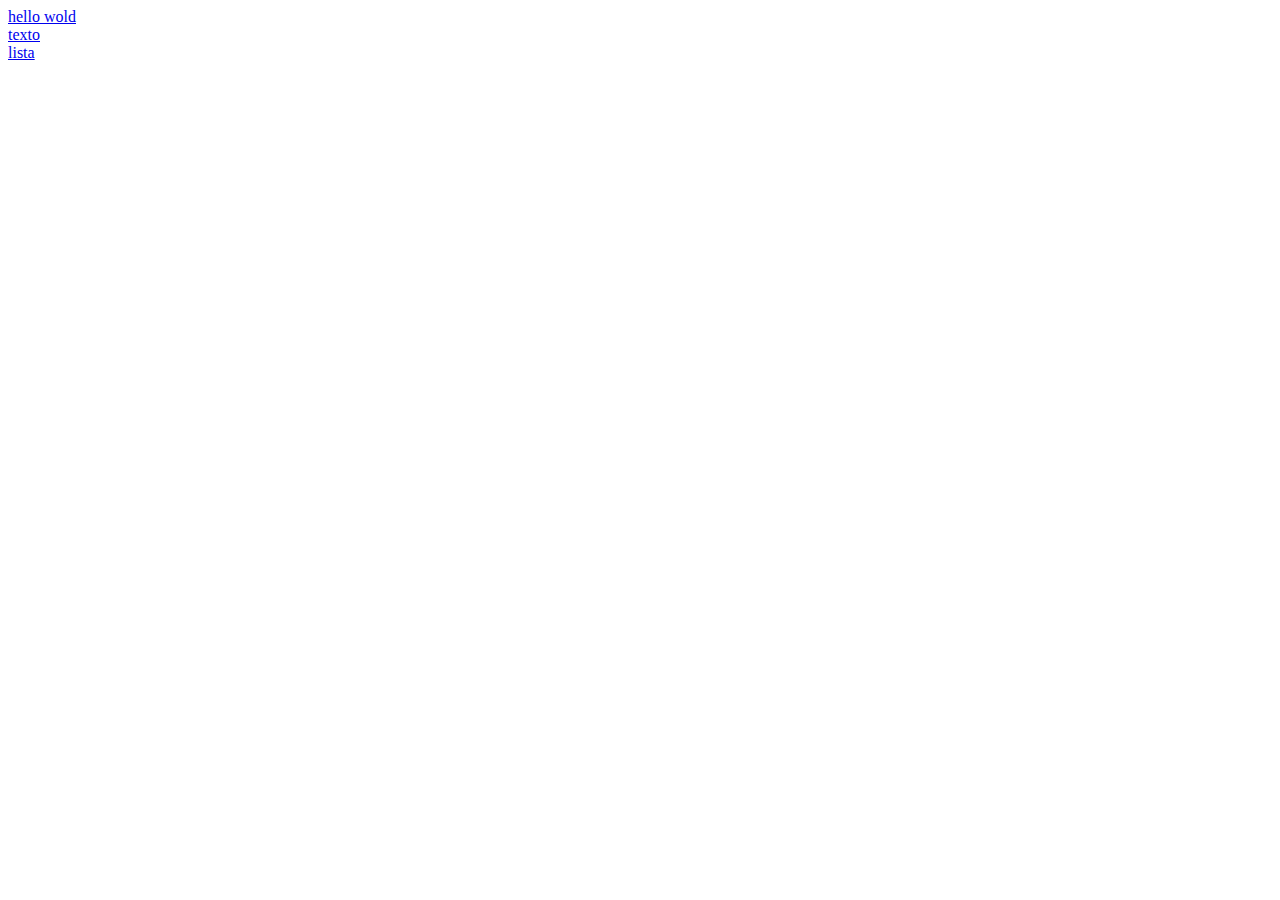
<file: css/01helloword/index.html>
<!DOCTYPE html>
<html lang="pt-br">
<head>
    <meta charset="UTF-8">
    <meta name="viewport" content="width=device-width, initial-scale=1.0">
    <title>UC 7 -Web</title>
</head>
<body>
    
    <!-- link interno -->
    <li>

    <a href="file:///C:/Users/JonatanSouza/Desktop/html/hello-html.helloweb.html"
    target="_blank">
    hello wold
    </a>
    </li>

    <li>

        <a href="file:///C:/Users/JonatanSouza/Desktop/html/Untitled-1.html"
        target="_blank">
        texto
        </a>
        </li>

        <li>

            <a href="file:///C:/Users/JonatanSouza/Desktop/html/lista.html"
            target="_blank">
            lista
            </a>
            </li>

    




            </a>
        </li>
    </ul>
</body>
</html>
</file>
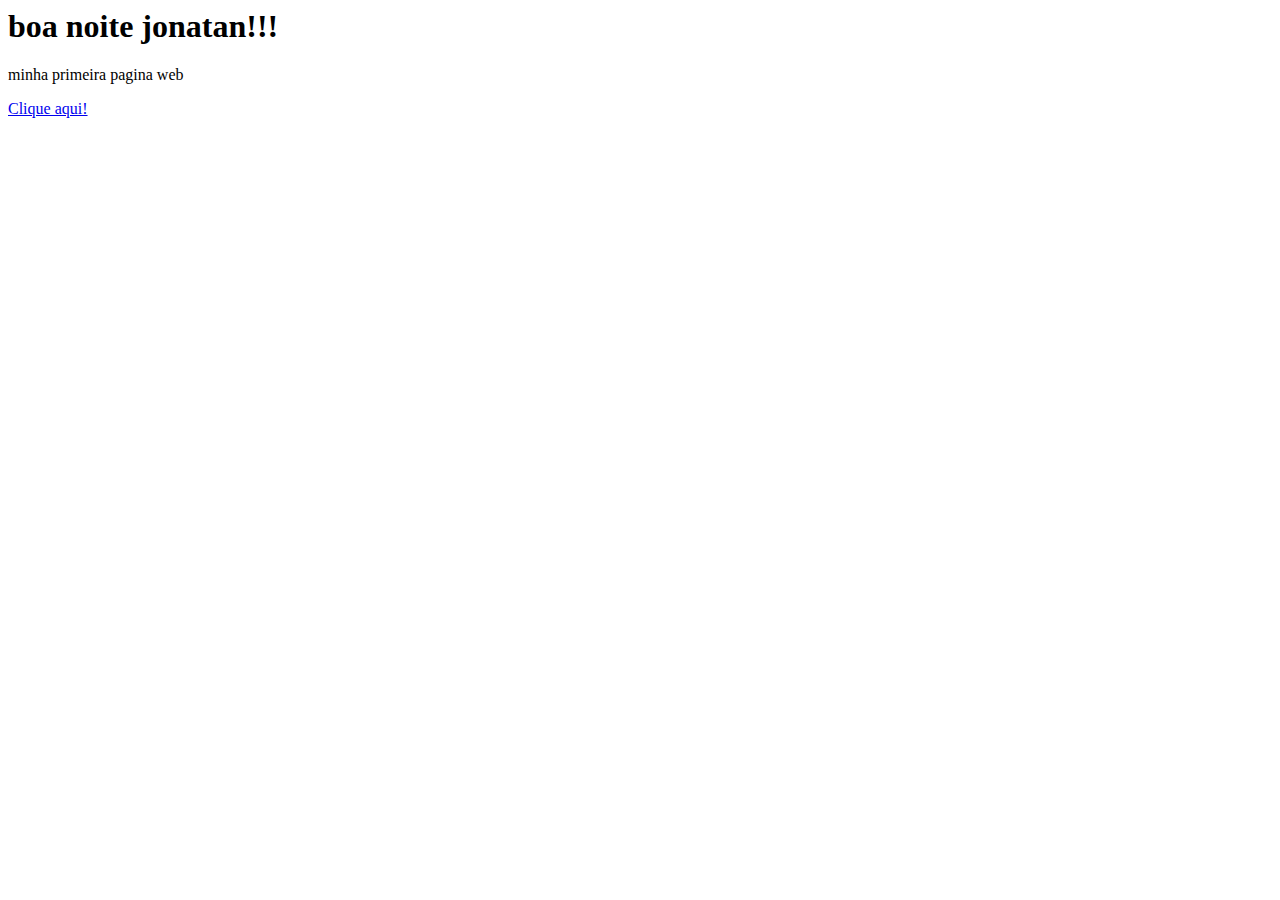
<file: hello-html.helloweb.html>
<html>
  <head>
    <title>Hello Web</title>
  </head>
  <body>
   

    <h1>
       boa noite jonatan!!!
    </h1>

     
    <p title="aqui é um tooltip">minha primeira pagina web</p>
    <a href="https://outlook.office.com/mail/"> Clique aqui!</a>

  </body>
</html>
</file>
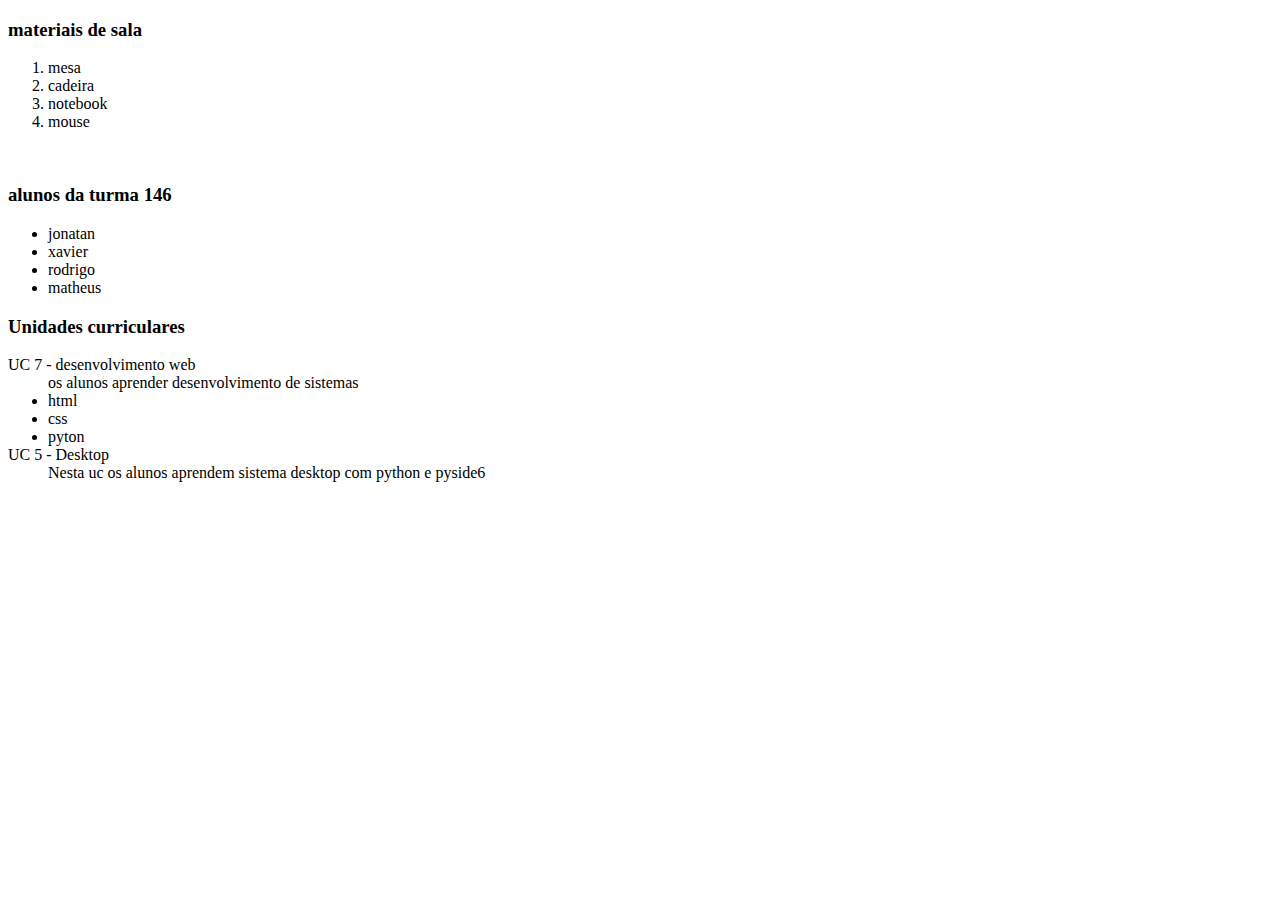
<file: lista.html>
<!DOCTYPE html>
<html lang="en">
<head>
    <meta charset="UTF-8">
    <meta name="viewport" content="width=, initial-scale=1.0">
    <title>Document</title>
</head>
<body>
    <h3>materiais de sala</h3>
    <ol>
        <li>mesa</li>
        <li>cadeira</li>
        <li>notebook</li>
        <li>mouse</li>
    </ol>
    <br>


    <h3>alunos da turma 146</h3>
    

    <ul>
        <li>jonatan</li>
        <li>xavier</li>
        <li>rodrigo</li>
        <li>matheus</li>
    </ul>



    <h3>Unidades curriculares</h3>


    <dl>
        <dt>UC 7 - desenvolvimento web</dt>
        <dd>os alunos aprender desenvolvimento de sistemas
            <li>html</li>
            <li>css</li>
            <li>pyton</li>
        </dd>


        <dt>UC 5 - Desktop</dt>
        <dd>Nesta uc os alunos aprendem sistema desktop com python e pyside6</dd>
    </dl>
</body>
</html>
</file>
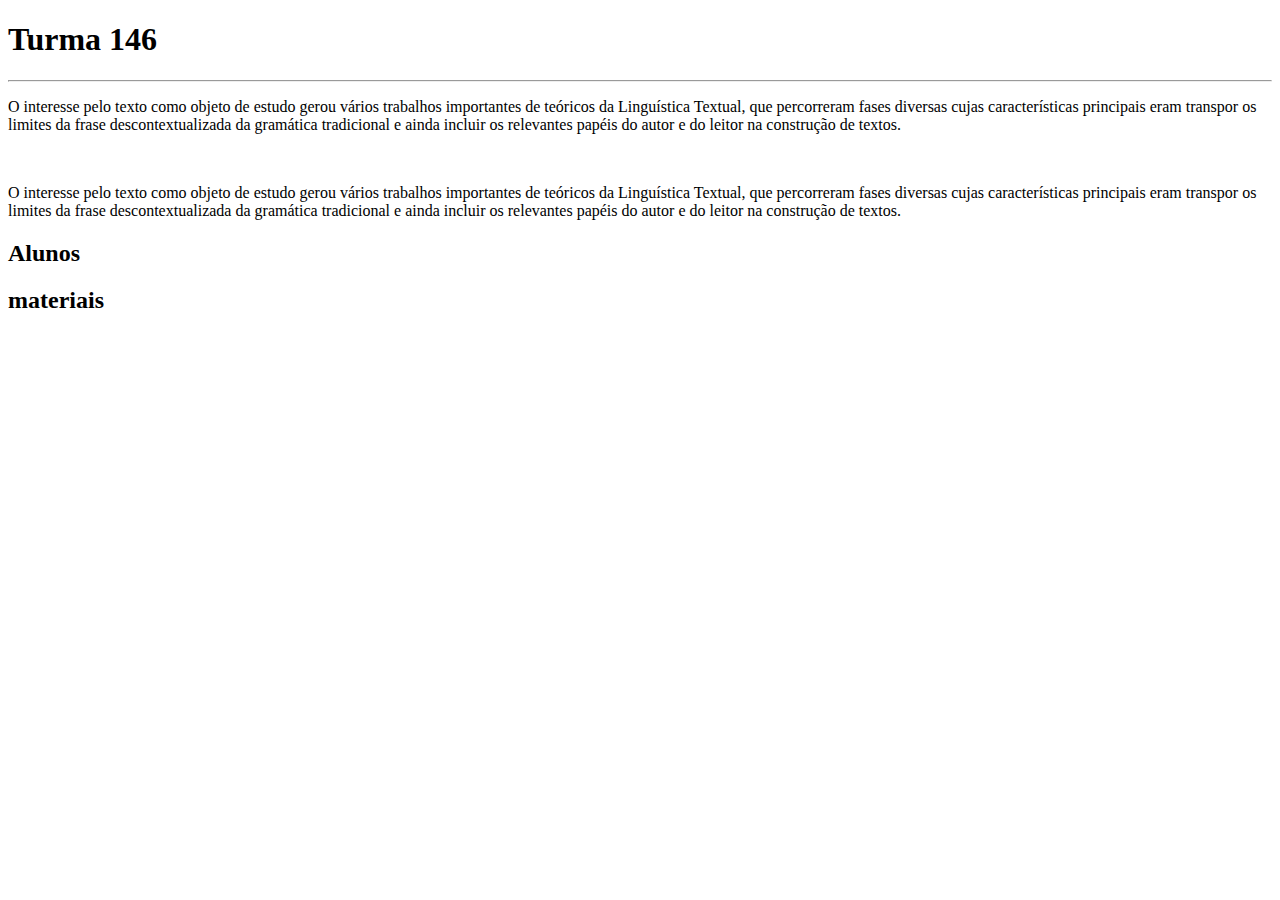
<file: Untitled-1.html>
<!DOCTYPE html>
<html lang="en">
<head>
    <meta charset="UTF-8">
    <meta name="viewport" content="width=device-width, initial-scale=1.0">
    <title>Elementos</title>
</head>
<body>
    <h1>Turma 146</h1>
    <hr>
    <p>
        O interesse pelo texto como objeto de estudo gerou vários trabalhos importantes de teóricos da Linguística Textual, que percorreram fases diversas cujas características principais eram transpor os limites da frase descontextualizada da gramática tradicional e ainda incluir os relevantes papéis do autor e do leitor na construção de textos.
    </p>

    <br>
    
    <p>
        O interesse pelo texto como objeto de estudo gerou vários trabalhos importantes de teóricos da Linguística Textual, que percorreram fases diversas cujas características principais eram transpor os limites da frase descontextualizada da gramática tradicional e ainda incluir os relevantes papéis do autor e do leitor na construção de textos.
    </p>



    <h2>
        Alunos
    </h2>


    <h2>materiais</h2>



</body>
</html>
</file>
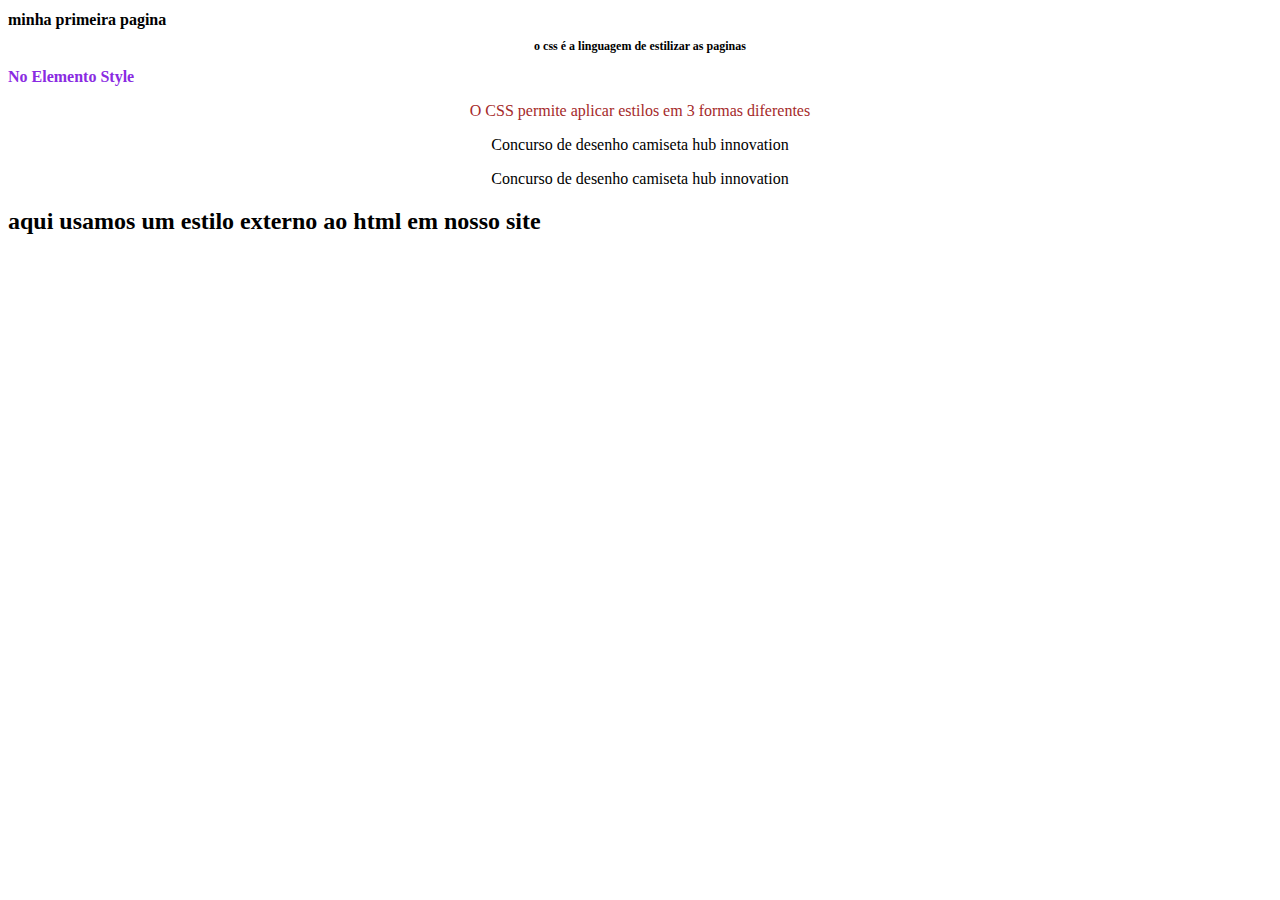
<file: css/01helloword/css.html>
<!DOCTYPE html>
<html lang="pt-br">
<head>
    <meta charset="UTF-8">
    <meta name="viewport" content="width=device-width, initial-scale=1.0">
    <title>Document</title>

    <link rel="stylesheet" href="css.html">


   <style type="text/css">
     #titulo2 {
        color: blueviolet;
        font-size: 16px;


     }

     #paragrafo2 {
        color: brown;
        font-size: 16px;


     }


     p {
        text-align: center;
     }
   </style>
</head>
<body>





    <h1 style="color: blue(59, 181, 136); font-size: 16px;">
          minha primeira pagina
</h1>

<h2
style="color: black; font-size: 12px; text-align: center;">
         o css é a linguagem de estilizar as paginas
</h2>


<h2 id="titulo2">  No Elemento Style

</h2>

<p id="paragrafo2"> 
    O CSS permite aplicar estilos em 3 formas diferentes
</p>
    


<p>
    Concurso de desenho camiseta hub innovation
</p>

<p class="paragrafo">
    Concurso de desenho camiseta hub innovation
</p>


<h2 class="titulo">
    aqui usamos um estilo externo ao html em nosso site
</h2>
        
            
        
    </h1>
</body>
</html>
</file>
